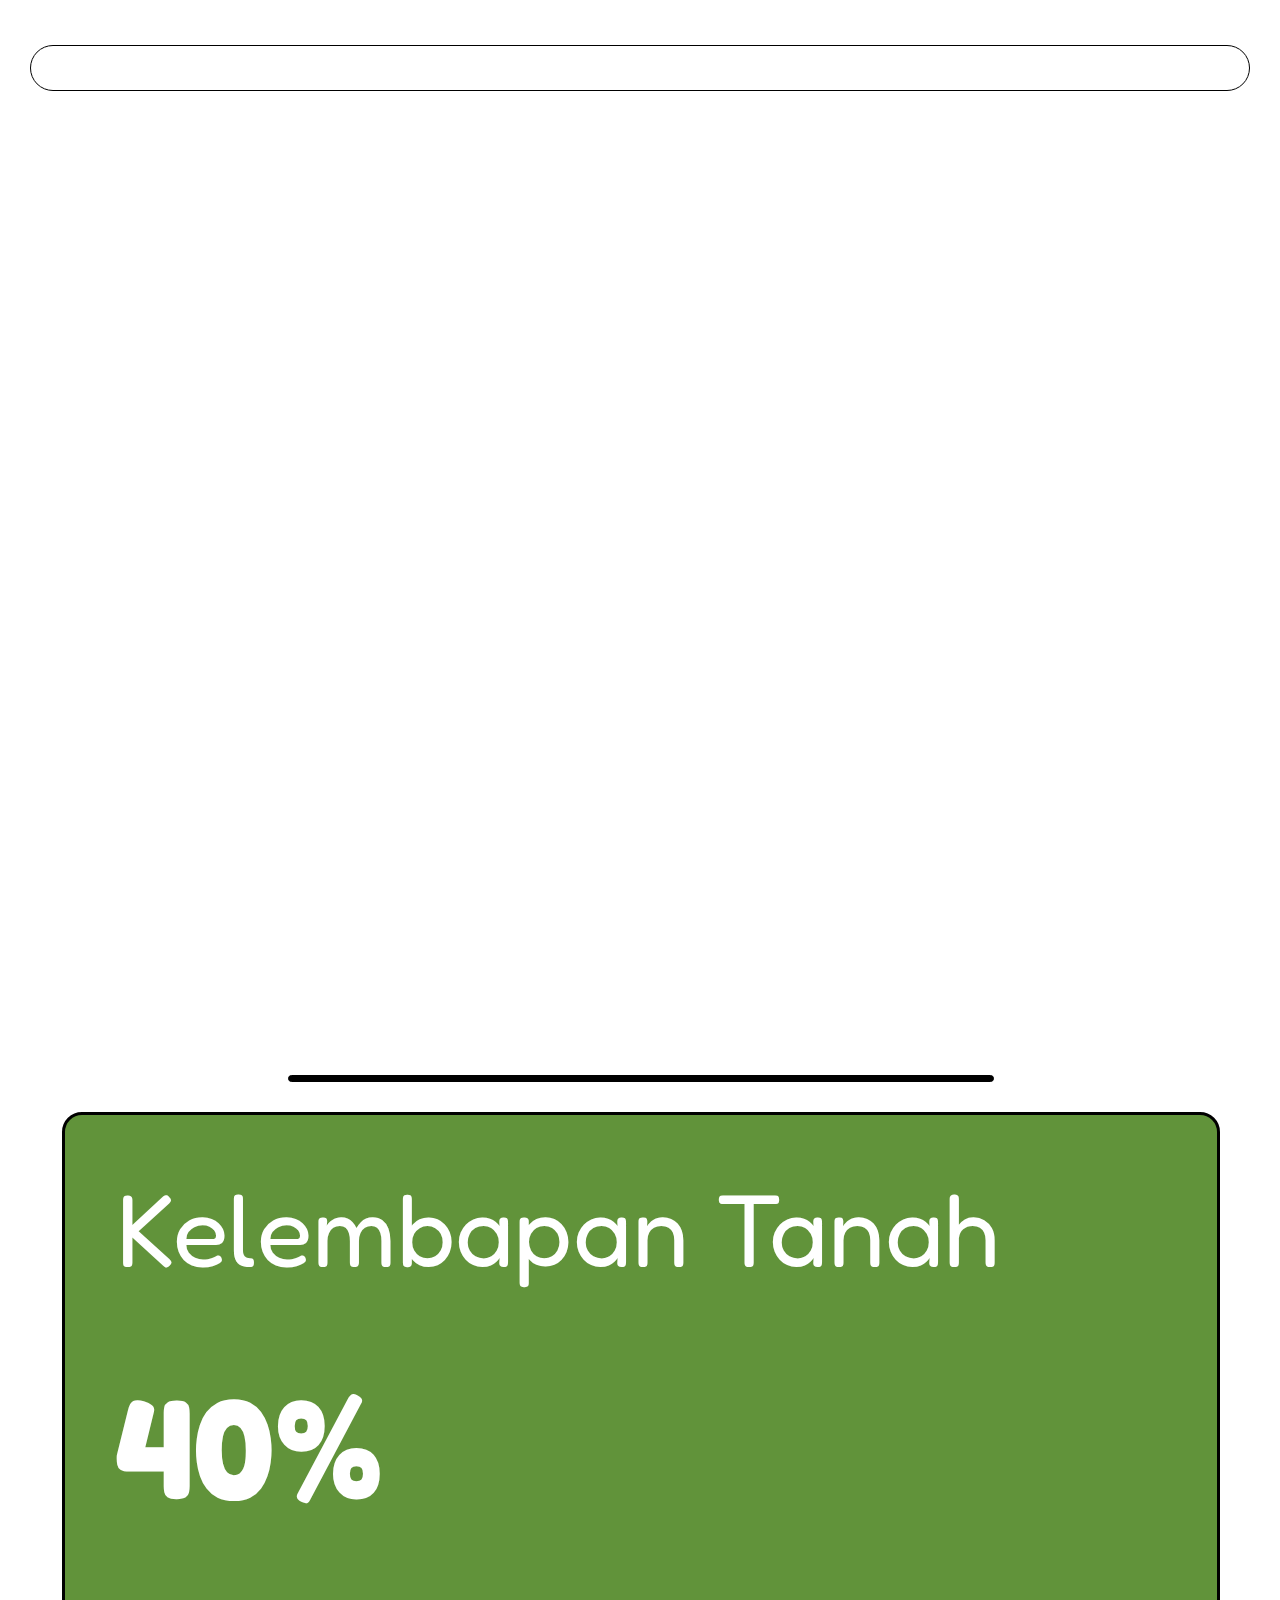
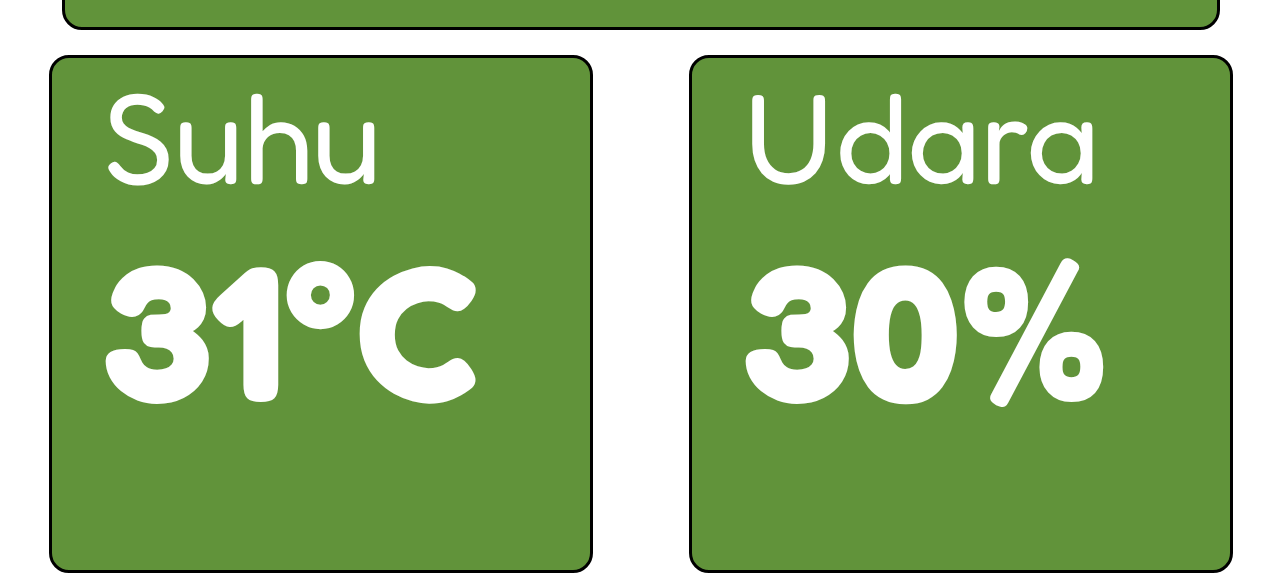
<file: data/index.html>
<!DOCTYPE html>
<html>
<head>
    <meta charset='UTF-8'>
    <meta name='viewport' content='width=device-width, initial-scale=1.0'>
    <title>AGROTECH</title>
    <link rel="stylesheet" href="style.css">
    <meta name="viewport" content="width=device-width, initial-scale=1.0">
</head>
<body>

	<div class="c1">
		<div class="top">
			<h3>- UG Muro -</h3>
			<h1>IoT <br>Agrotech</h1>
		</div>
	</div><br>
	
	<div class= "c2">
		<div class="mid"></div>
		<div class="a">
			<span class="kt">Kelembapan Tanah</span><br>
			<span class="tn"> 40%</span>
		</div>
		<br>
		<div class="cardsc">
			<div class="b">
					<span class="sh1"> 
					Suhu	
					</span>
					<br>
					<span class="sh2">
					31°C
					</span>
			</div>
			<div class="b">
					<span class="ku1"> 
					Udara	
					</span>
					<br>
					<span class="ku2">
					30%
					</span>
			</div>
		</div>
	</div>
</body>
<script>
async function fetchData() {
            console.log('Fetching data...');
            try {
                const response = await fetch('/data');
                if (!response.ok) {
                    throw new Error(`Failed to fetch data: ${response.status} ${response.statusText}`);
                }
                const data = await response.json();
                document.getElementById('sh2').innerText = `${data.temperature} °C`;
                document.getElementById('ku2').innerText = `${data.humidity} %`;
                document.getElementById('tn').innerText = `${data.soilPercentage} %`;
            } catch (error) {
                console.error('Error:', error);
            }
        }

        window.onload = function() {
            fetchData(); // Fetch data once on page load
            setInterval(fetchData, 1000); // Set up auto-refresh every second
        };
</script>
</html>
</file>
<file: data/style.css>
@import url('https://fonts.googleapis.com/css2?family=Fredoka&display=swap');
	body{
	margin:0;
	background-image: url("https://blue.kumparan.com/image/upload/fl_progressive,fl_lossy,c_fill,q_auto:best,w_640/v1634025439/01h3xpga9q6f2922yqc2q0bhr3.jpg");
	background-repeat: no-repeat;
	font-family:"Fredoka", serif;
	}
	

      .c1{
	
	height:80vw;
	margin:0 auto;
	border:0px solid green;
	}
	

	.top{
	padding:30px;
	padding-top:10px;
	font-size:30px;
	color:white;
	font-family:"Fredoka", serif;
	
	}

	h3{
	background-color: rgba(255,255,255,0.2);
	color: white;
	padding: 20 auto;
	padding-bottom: 2px;
	border: 1px solid black;
	border-radius: 40px;
	text-align: center;
	background-opacity: 0.2;
	}

	.mid{
	margin:30px auto;
	width:55vw;
	border:1px solid black;
	border-radius:20px;
	height:5px;
	background-color:black;
	}

	.fredoka-<uniquifier> {
	 font-family: "Fredoka", serif;
  	 font-optical-sizing: auto;
  	 font-weight: 300;
  	 font-style: normal;
  	 font-variation-settings:
    		"wdth" 100;
	}

      .c2{
	background-color: white;
	height:60vw;
	width:100vw;
	margin:0;
	border:1px solid white;
	border-top-right-radius:40px;
	border-top-left-radius:40px;
	}

	.cardsc{
	display:flex;
	flex-direction:row;
	}

	.a{
	margin:20px auto;
	margin-bottom:0px;
	width:90%;
	border:3px solid black;
	border-radius:20px;
	height:40vw;
	background-color: #61933A;
	display: flex;
	flex-direction: column;	
	}

	.kt{
	margin: 4vw;
	font-size: 8vw;
	color: white;
	}
		
	.tn{
	margin-left:4vw;
	font-size: 11vw;
	color: white;
	font-weight: bold;
	} 

	.b{
	margin:5px auto;
	width:42vw;
	border:3px solid black;
	border-radius:20px;
	height:40vw;
	background-color: #61933A;	
	}

	.sh1{
	font-size: 10vw;
	margin: 4vw;
	color: white;
	}

	.sh2{
	margin: 4vw;
	font-size: 15vw;
	color: white;
	font-weight: bold;
	}

	.ku1{
	font-size: 10vw;
	margin: 4vw;
	color: white;
	}

	.ku2{
	margin: 4vw;
	font-size: 15vw;
	color: white;
	font-weight: bold;
	}
</file>
